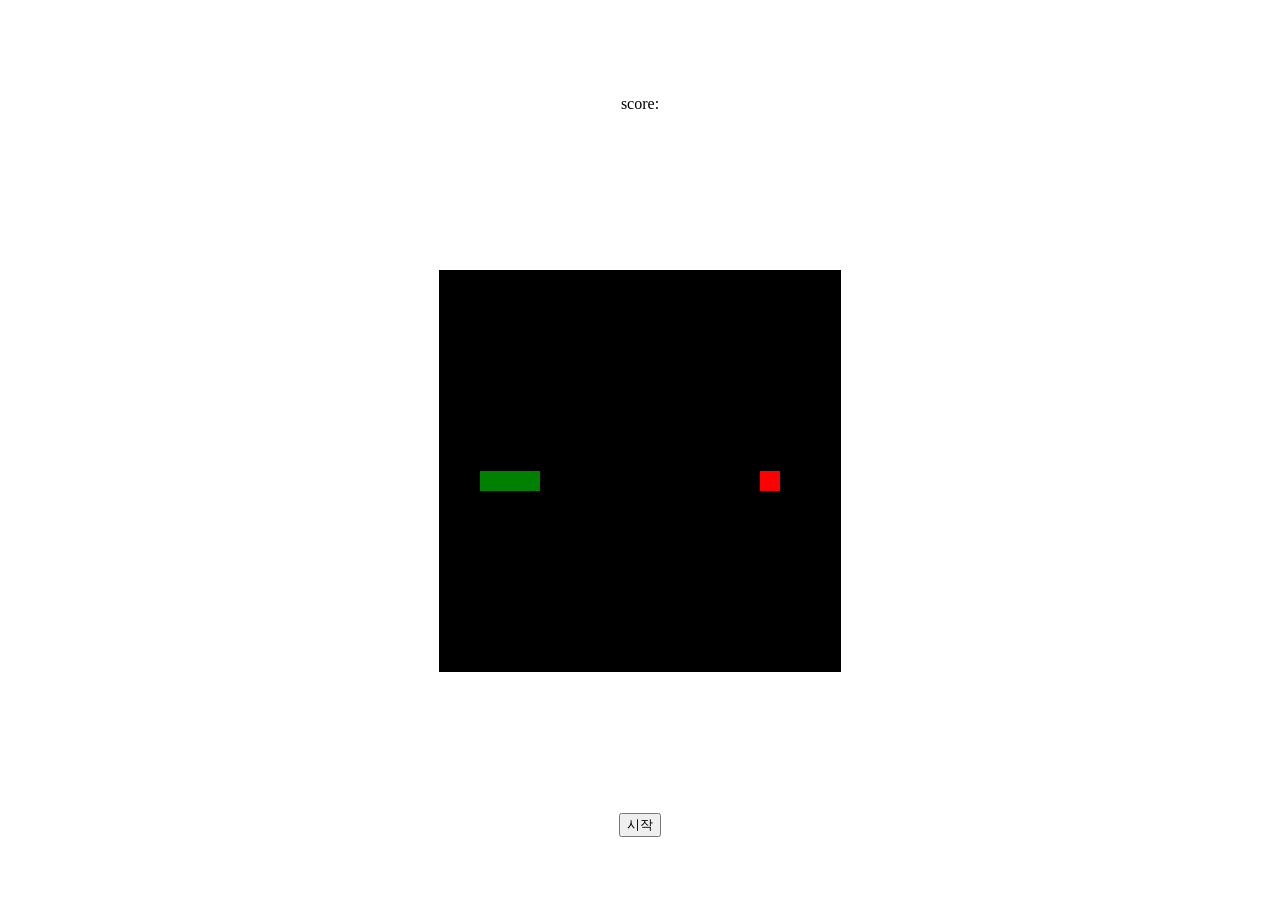
<file: snake/index.html>
<!doctype html>
<html lang="ko">
    <head>
        <meta charset="UTF-8">
        <title>스네이크</title>
       
        <link rel="stylesheet" href="snake.css">
    </head>
    
    <body>
        <p>score:<span id="score"></span></p>
        <canvas id="square" width="400" height="400"></canvas>
        <button onclick="gameStart()">시작</button>
        <script src="snake.js"></script>
    </body>
</file>
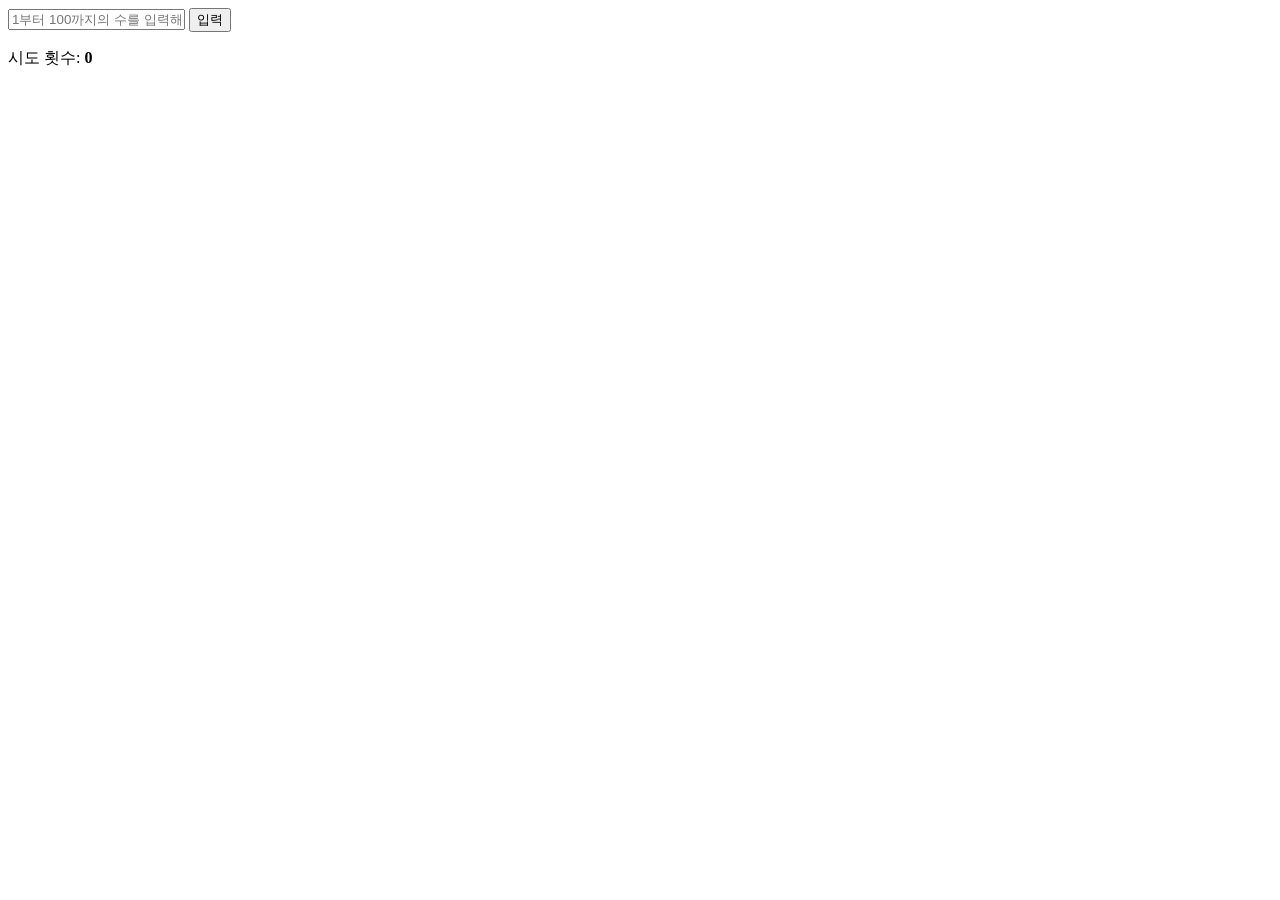
<file: guesslt/Guesslt.html>
<!doctype html>
<html lang = "ko">
<head>
<meta charset = "utf-8">
<script src = "Guesslt.js" defer></script>
<link rel = "stylesheet" href = "Guesslt.css">
<title>숫자 맞추기</title>
</head>
<body>
<input id = "answer" placeholder = "1부터 100까지의 수를 입력해주세요.">
<button id = "submit">입력</button>
<p>시도 횟수: <strong id = "counter">0</strong></p>
</body>
</html>
</file>
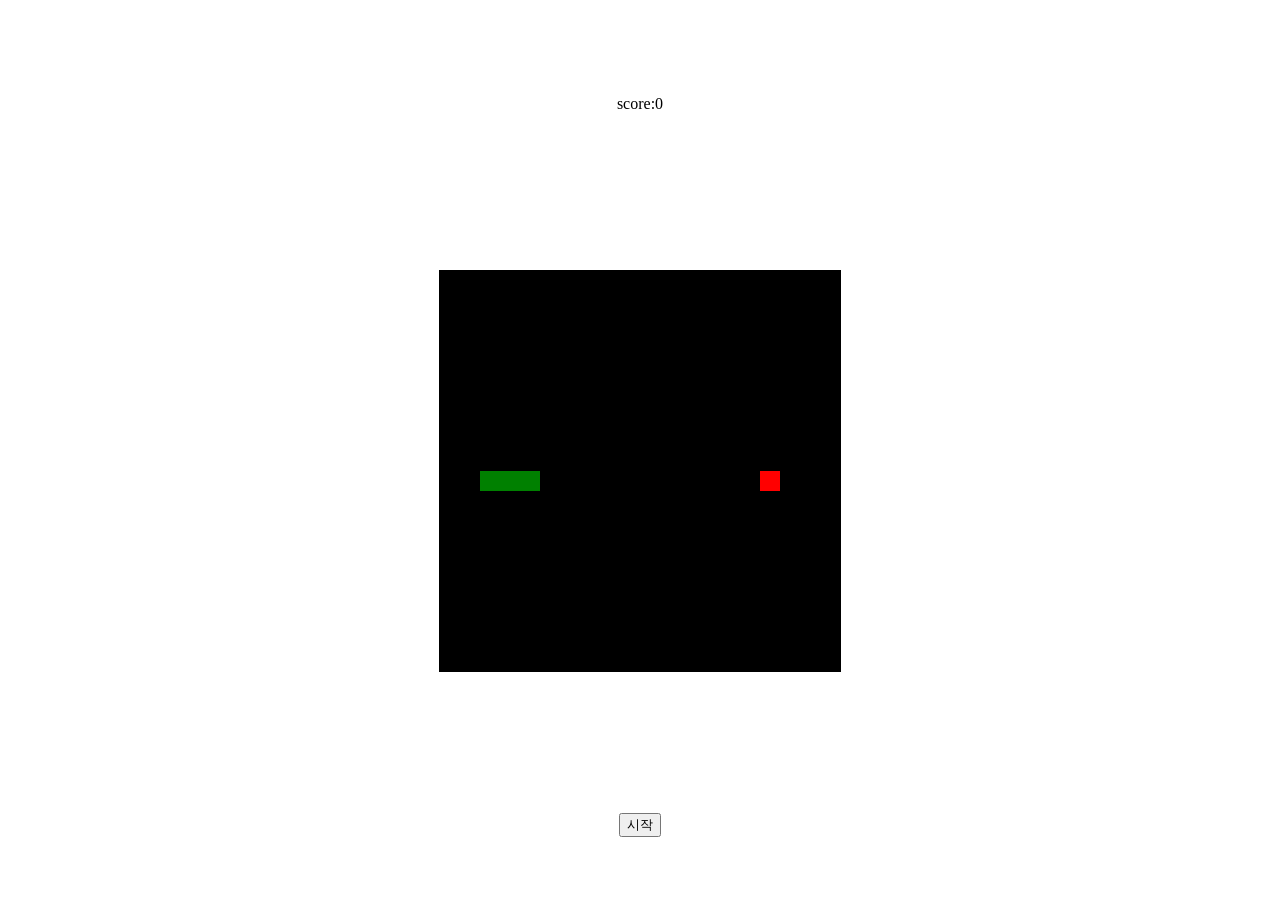
<file: snake/snake.html>
<!doctype html>
<html lang="ko">
    <head>
        <meta charset="UTF-8">
        <title>스네이크</title>
        <script src="snake.js" defer></script>       
        <link rel="stylesheet" href="snake.css">
    </head>
    
    <body>
        <p>score:<span id="score">0</span></p>
        <canvas id="square" width="400" height="400"></canvas>
        <button onclick="gameStart()">시작</button>
    </body>
</file>
<file: snake/snake.css>
body{
    display:grid;
    place-items:center;
    height:100vh;
    gap:0;
}
#square{
    border:1px solid black;
}
</file>
<file: guesslt/Guesslt.css>

</file>
